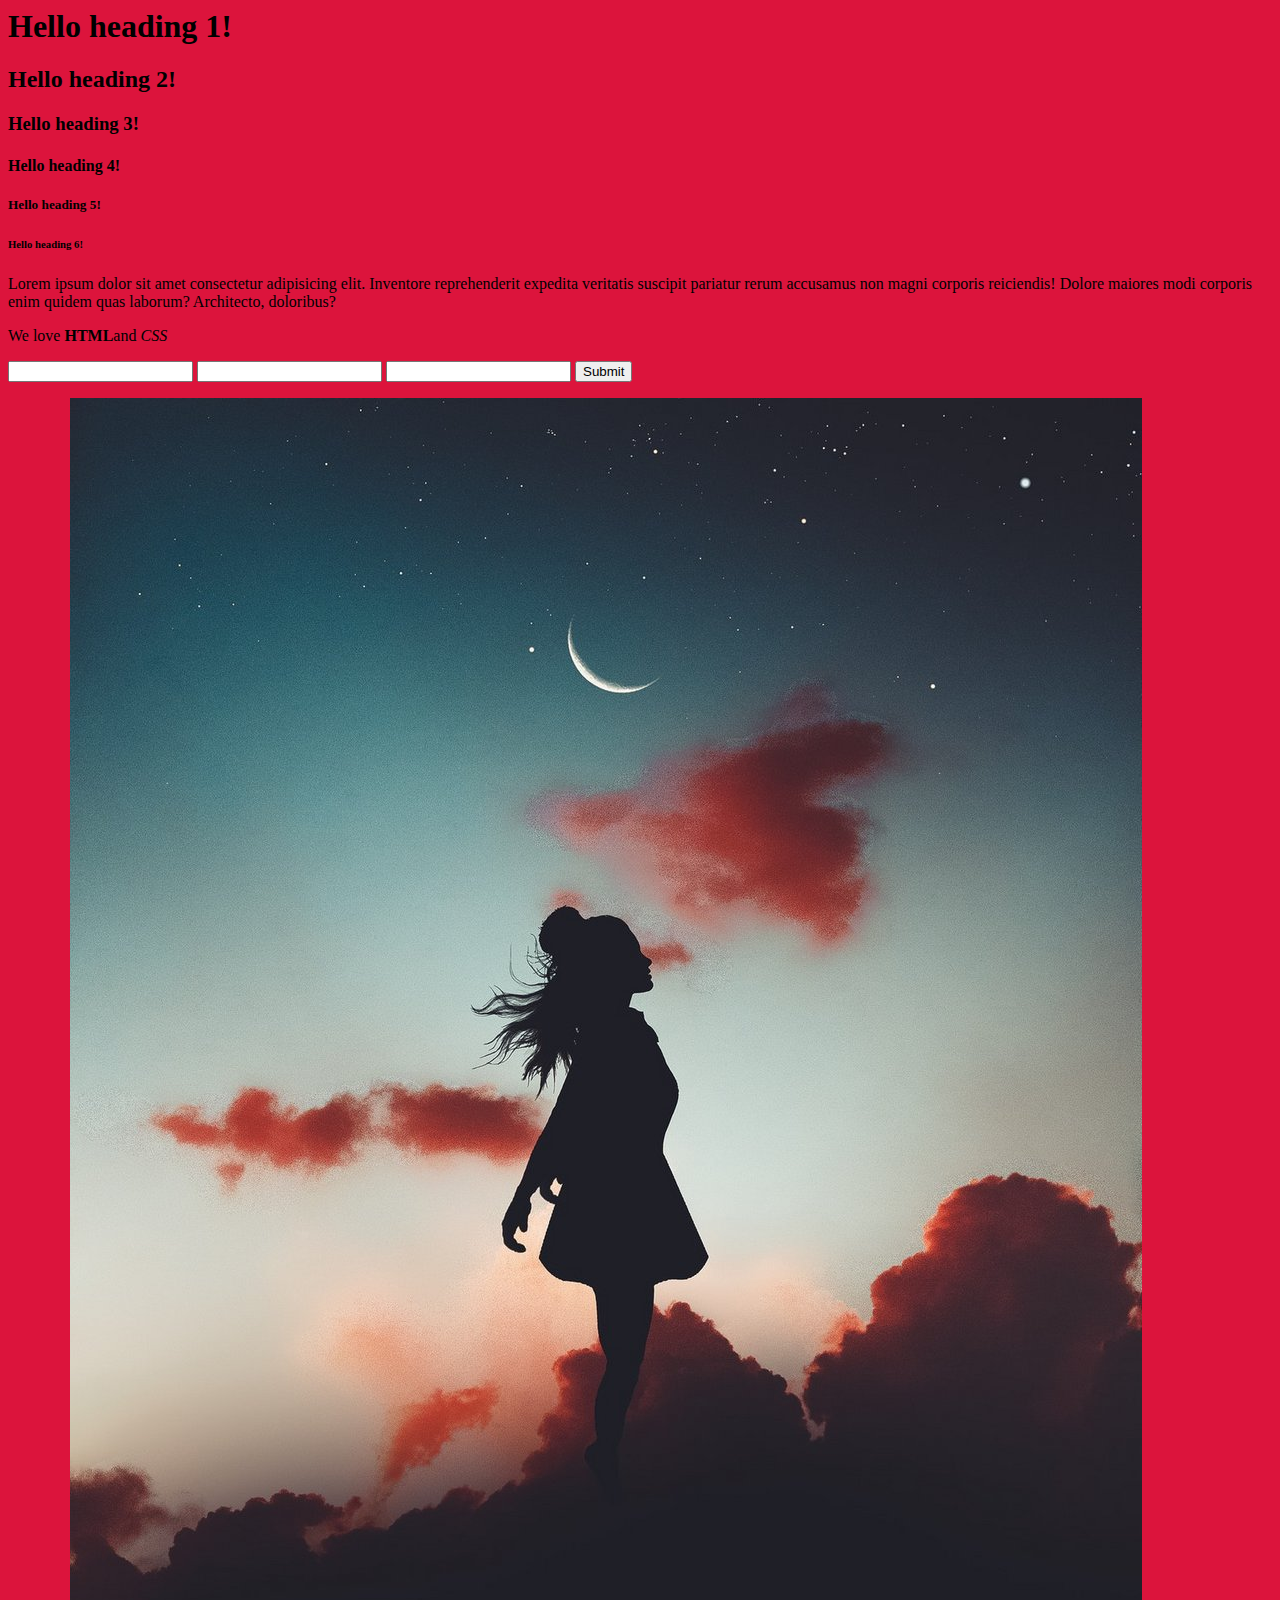
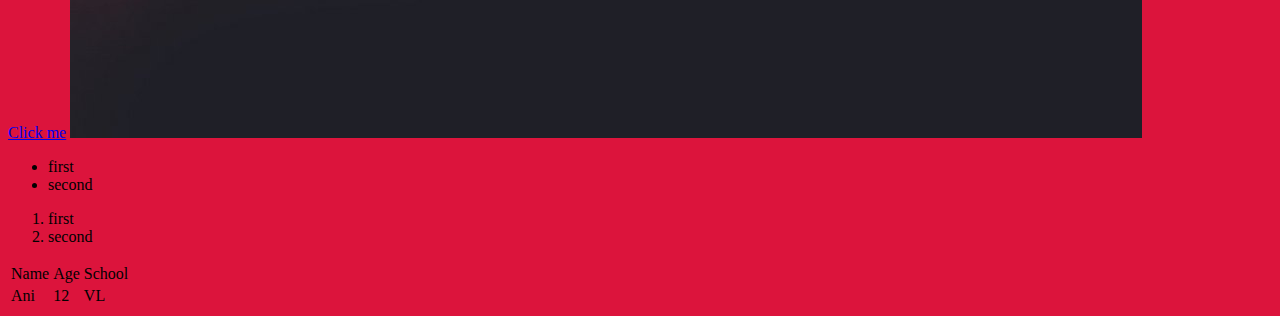
<file: Java Fundamentals 2020/04. HTML and CSS Basics/Demo/index.html>
<html>

<head>
    <title>My first html document</title>
    <script>
        alert('heeeello')
    </script>
    <link rel="stylesheet" href="styles.css">

    <!-- Define keywords for search engines: -->
    <meta name="keywords" content="HTML, CSS, JavaScript">
    <!--Define a description of your web page:-->
    <meta name="description" content="Free Web tutorials">
    <!--Define the author of a page:-->
    <meta name="author" content="Hege Refsnes">
    <!--Refresh document every 30 seconds:-->
    <meta http-equiv="refresh" content="30">

</head>

<body>
    <h1>Hello heading 1!</h1>
    <h2>Hello heading 2!</h2>
    <h3>Hello heading 3!</h3>
    <h4>Hello heading 4!</h4>
    <h5>Hello heading 5!</h5>
    <h6>Hello heading 6!</h6>
    <p>
        Lorem ipsum dolor sit amet consectetur adipisicing elit. Inventore reprehenderit expedita veritatis suscipit
        pariatur rerum accusamus non magni corporis reiciendis! Dolore maiores modi corporis enim quidem quas laborum?
        Architecto, doloribus?
    </p>
    <p>
        We love <strong>HTML</strong>and <em>CSS</em>
    </p>
    <form>
        <input type="text">
        <input type="password">
        <input type="number">
        <input type="submit">
    </form>
    <a href="http://softuni.bg">Click me</a>
    <img src="./pic.jpg" alt="my photo">

    <ul>
        <li>
            first
        </li>
        <li>
            second
        </li>
    </ul>
    <ol>
        <li>
            first
        </li>
        <li>
            second
        </li>
    </ol>
    <table>
        <tr>
            <td>Name</td>
            <td>Age</td>
            <td>School</td>
        </tr>
        <tr>
            <td>Ani</td>
            <td>12 </td>
            <td>VL</td>
        </tr>
    </table>
</body>

</html>
</file>
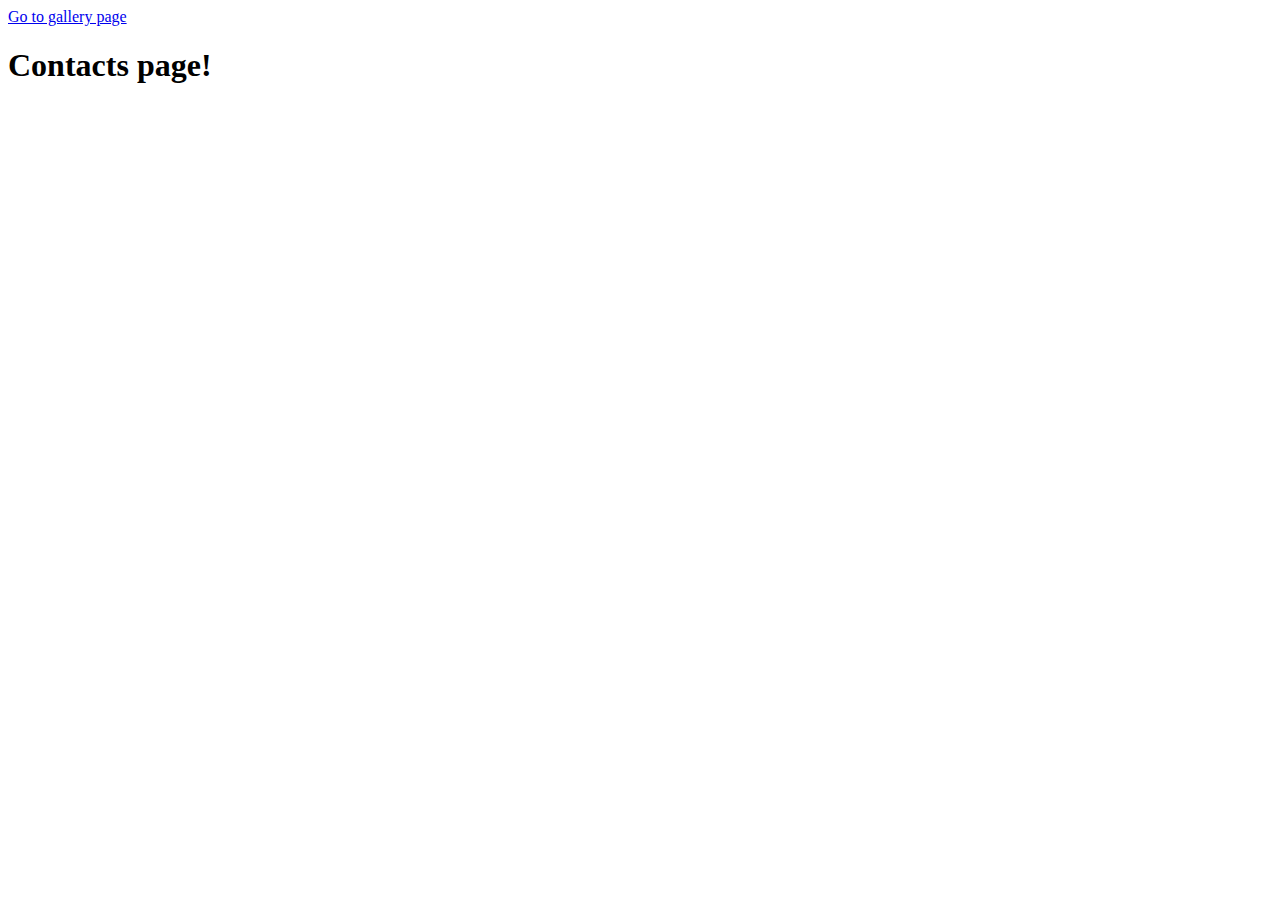
<file: Java Fundamentals 2020/04. HTML and CSS Basics/Demo/contacts.html>
<!DOCTYPE html>
<html lang="en">
<head>
    <meta charset="UTF-8">
    <meta name="viewport" content="width=device-width, initial-scale=1.0">
    <title>Document</title>
</head>
<body>
    <a href="gallery.html">Go to gallery page</a>
   <h1>Contacts page!</h1> 
</body>
</html>
</file>
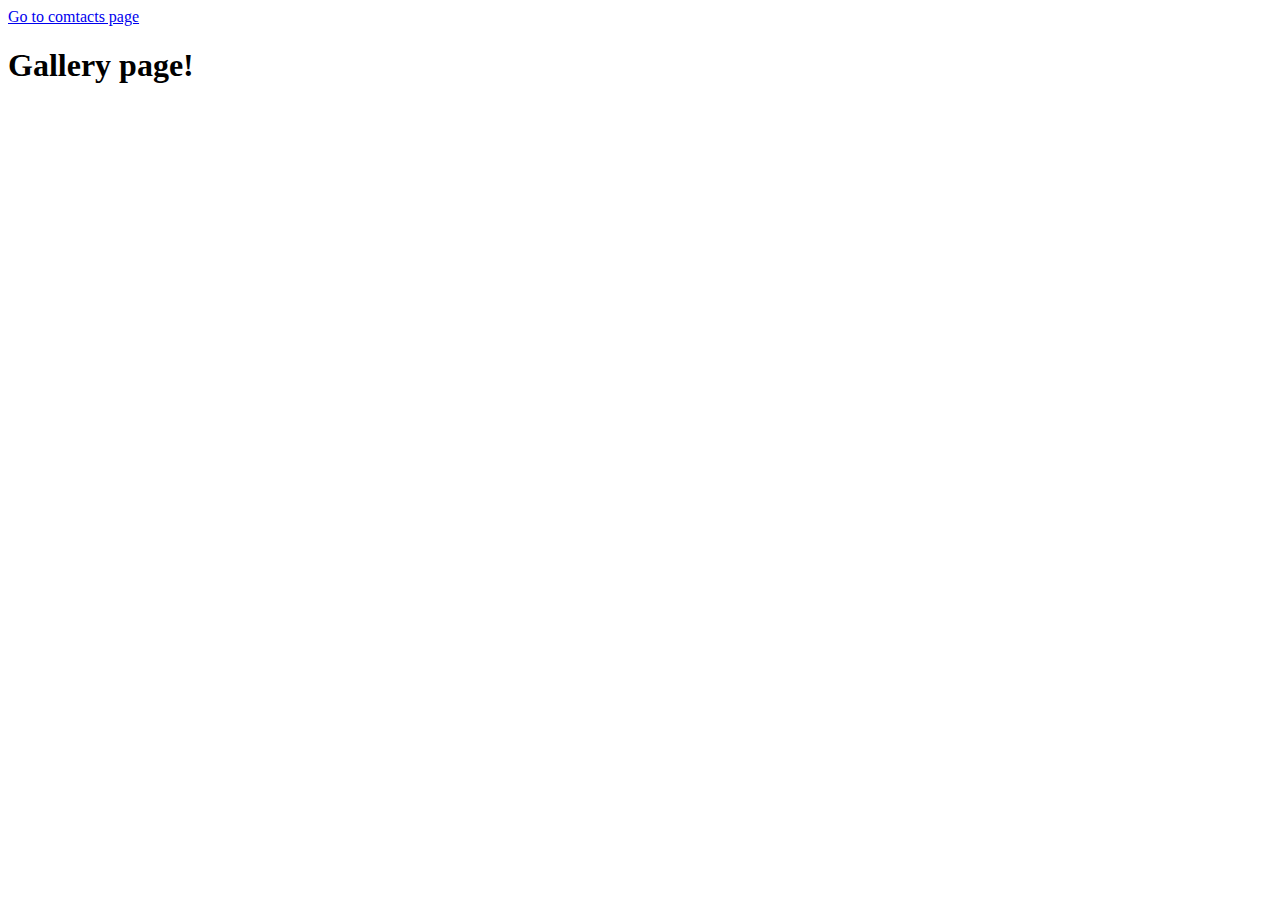
<file: Java Fundamentals 2020/04. HTML and CSS Basics/Demo/gallery.html>
<!DOCTYPE html>
<html lang="en">
<head>
    <meta charset="UTF-8">
    <meta name="viewport" content="width=device-width, initial-scale=1.0">
    <title>Document</title>
</head>
<body>
    <a href="contacts.html">Go to comtacts page</a>
    <h1>Gallery page!</h1>
</body>
</html>
</file>
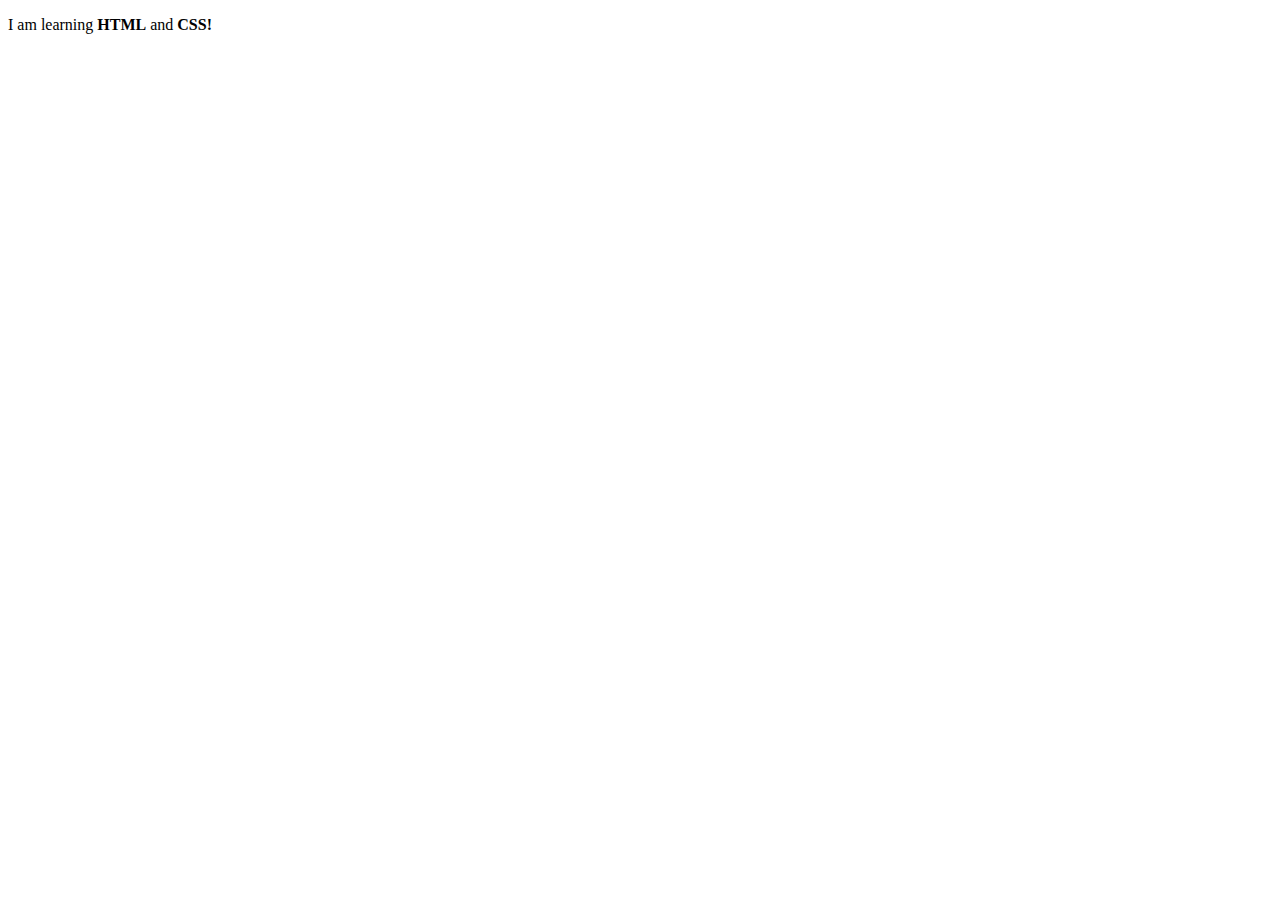
<file: Java Fundamentals 2020/04. HTML and CSS Basics/Exercise/exercise1.html>
<!DOCTYPE html>
<html lang="en">
<head>
    <meta charset="UTF-8">
    <meta name="viewport" content="width=device-width, initial-scale=1.0">
    <title>Simple HTML Page</title>
</head>
<body>
    <p>
        I am learning <strong>HTML</strong> and <strong>CSS!</strong>
    </p>
</body>
</html>
</file>
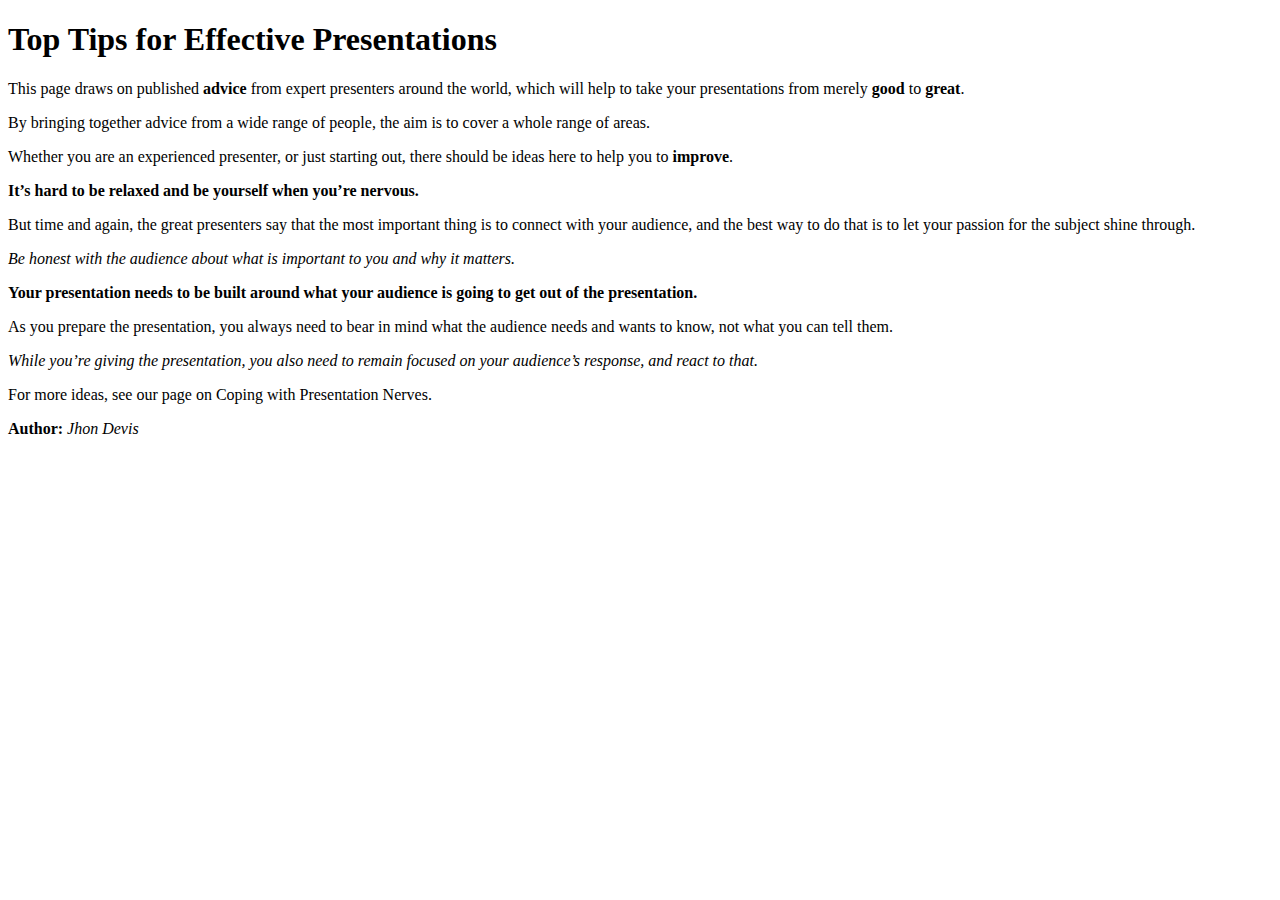
<file: Java Fundamentals 2020/04. HTML and CSS Basics/Exercise/exercise2.html>
<!DOCTYPE html>
<html lang="en">

<head>
    <meta charset="UTF-8">
    <meta name="viewport" content="width=device-width, initial-scale=1.0">
    <title>Pharagraphs</title>
</head>

<body>
    <h1>Top Tips for Effective Presentations</h1>
    <p>This page draws on published <strong>advice</strong> from expert presenters around the world, which will help to take your
        presentations from merely <strong>good</strong> to <strong>great</strong>.</p>
    <p> By bringing together advice from a wide range of people, the aim is to cover a whole range of areas.</p>
    <p> Whether you are an experienced presenter, or just starting out, there should be ideas here to help you to
        <strong>improve</strong>.</p>
    <p> <strong>It’s hard to be relaxed and be yourself when you’re nervous.</strong></p>
    <p> But time and again, the great presenters say that the most important thing is to connect with your audience, and
        the best way to do that is to let your passion for the subject shine through.</p>
    <p> <em>Be honest with the audience about what is important to you and why it matters.</em></p>
    <p> <strong>Your presentation needs to be built around what your audience is going to get out of the presentation.</strong></p>
    <p> As you prepare the presentation, you always need to bear in mind what the audience needs and wants to know, not
        what you can tell them.</p>
    <p> <em>While you’re giving the presentation, you also need to remain focused on your audience’s response, and react to
        that.</em></p>
    <p> For more ideas, see our page on Coping with Presentation Nerves.</p>
    <p> <strong>Author: </strong><em>Jhon Devis</em></p>
</body>

</html>
</file>
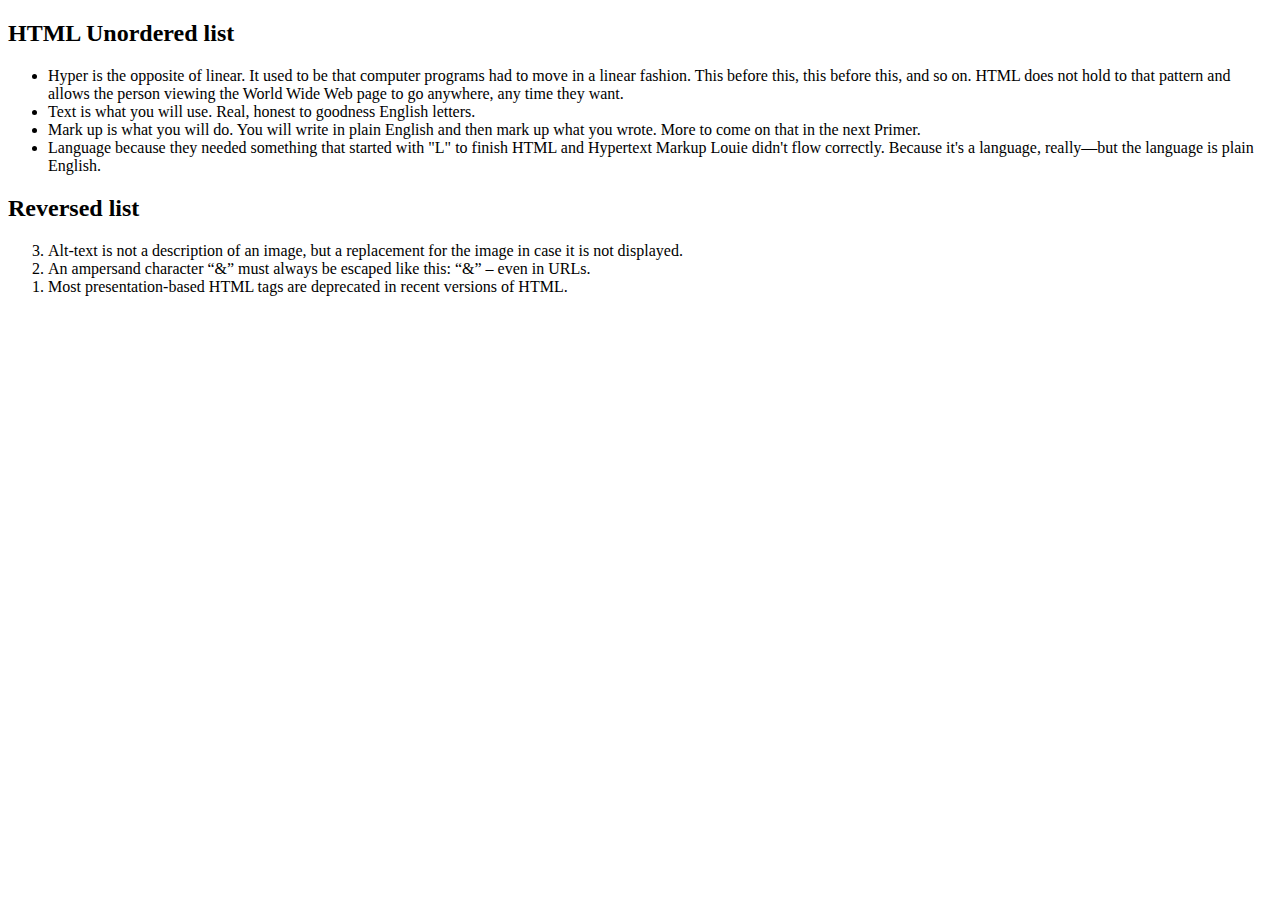
<file: Java Fundamentals 2020/04. HTML and CSS Basics/Exercise/exercise4.html>
<!DOCTYPE html>
<html lang="en">

<head>
    <meta charset="UTF-8">
    <meta name="viewport" content="width=device-width, initial-scale=1.0">
    <title>Lists</title>
</head>

<body>
    <section>
        <article>
            <h2>HTML Unordered list</h2>
            <ul>
                <li>Hyper is the opposite of linear. It used to be that computer programs had to move in a linear
                    fashion. This before this, this before this, and so on. HTML does not hold to that pattern and
                    allows the person viewing the World Wide Web page to go anywhere, any time they want.</li>
                <li>Text is what you will use. Real, honest to goodness English letters.</li>
                <li>Mark up is what you will do. You will write in plain English and then mark up what you wrote. More
                    to come on that in the next Primer.</li>
                <li>Language because they needed something that started with "L" to finish HTML and Hypertext Markup
                    Louie didn't flow correctly. Because it's a language, really—but the language is plain English.</li>
            </ul>
        </article>
        <h2>Reversed list</h2>
        <ol reversed>
            <li>Alt-text is not a description of an image, but a replacement for the image in case it is not displayed.
            </li>
            <li>An ampersand character “&” must always be escaped like this: “&” – even in URLs.</li>
            <li>Most presentation-based HTML tags are deprecated in recent versions of HTML.</li>
        </ol>
    </section>
</body>

</html>
</file>
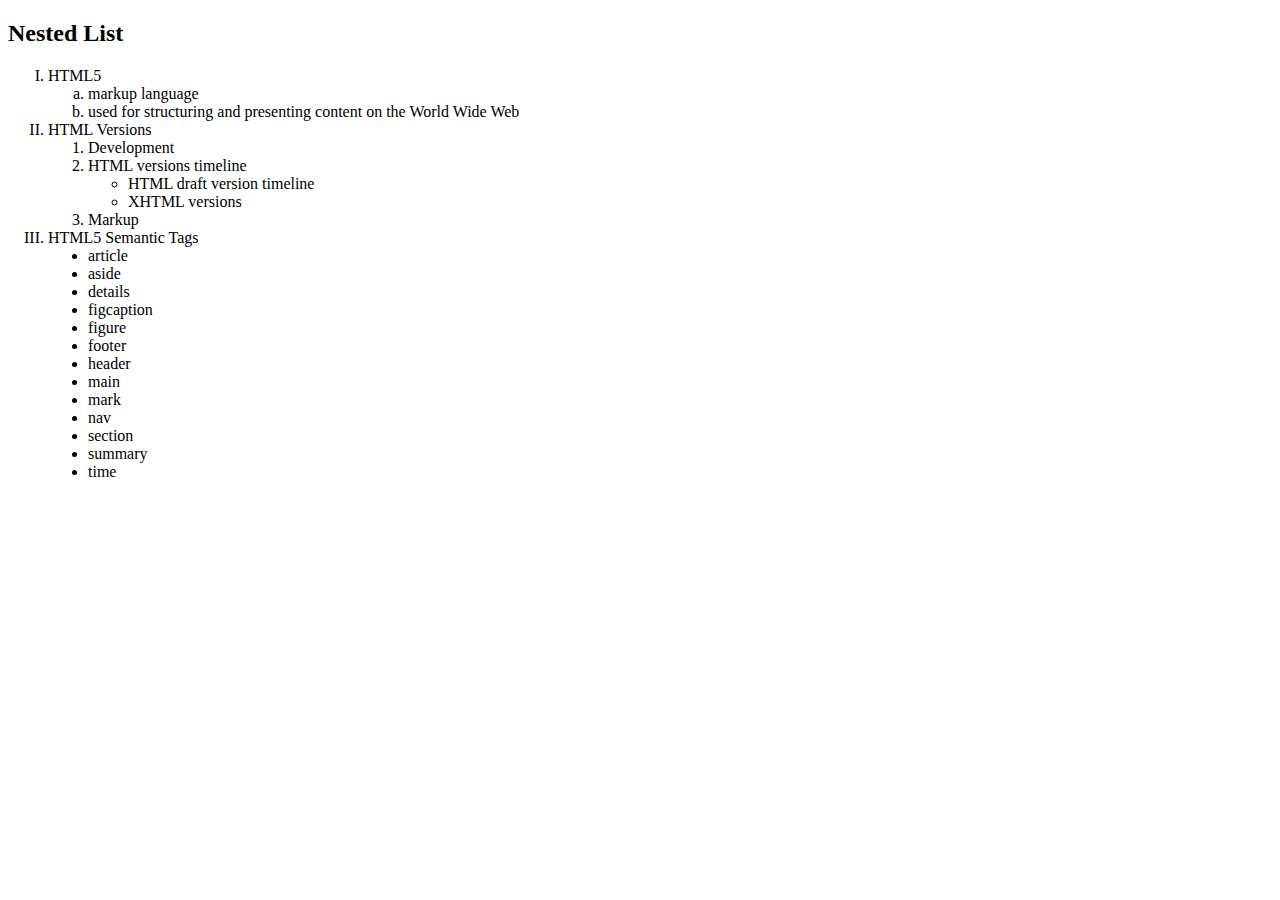
<file: Java Fundamentals 2020/04. HTML and CSS Basics/Exercise/exercise5.html>
<!DOCTYPE html>
<html lang="en">

<head>
    <meta charset="UTF-8">
    <meta name="viewport" content="width=device-width, initial-scale=1.0">
    <title>Nested Lists</title>
</head>

<body>
    <h2>Nested List</h2>
    <ol type="I">
        <li>HTML5
            <ol type="a">
                <li>markup language</li>
                <li>used for structuring and presenting content on the World Wide Web</li>
            </ol>
        </li>
        <li>HTML Versions
            <ol type="1">
                <li>Development</li>
                <li>HTML versions timeline</li>
                <ul style="list-style-type:circle">
                    <li>HTML draft version timeline</li>
                    <li>XHTML versions</li>
                </ul>
                <li>Markup</li>
            </ol>
        </li>
        <li>HTML5 Semantic Tags
            <ul style="list-style-type:disc">
                <li>article</li>
                <li>aside</li>
                <li>details</li>
                <li>figcaption</li>
                <li>figure</li>
                <li>footer</li>
                <li>header</li>
                <li>main</li>
                <li>mark</li>
                <li>nav</li>
                <li>section</li>
                <li>summary</li>
                <li>time</li>
            </ul>
        </li>
    </ol>
</body>

</html>
</file>
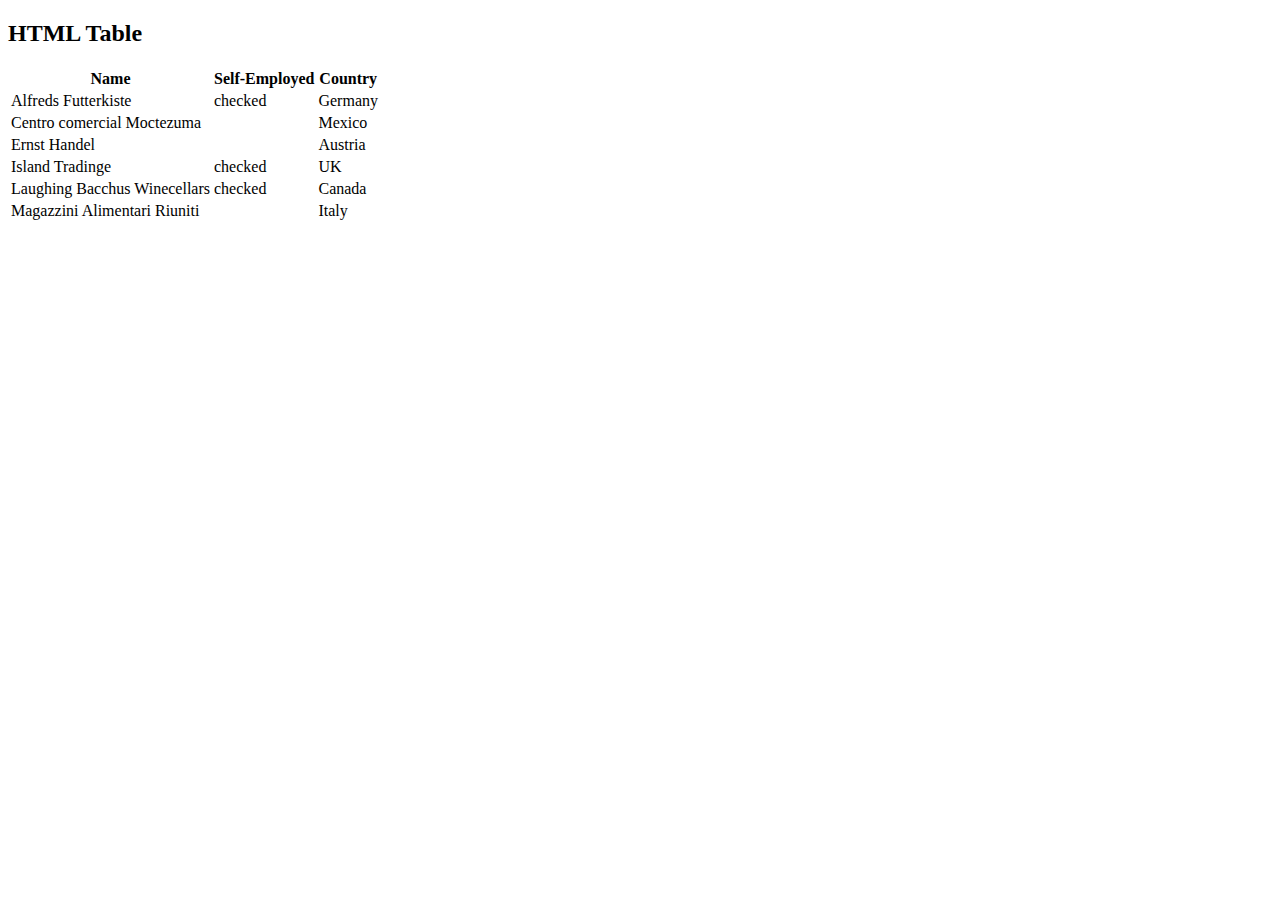
<file: Java Fundamentals 2020/04. HTML and CSS Basics/Exercise/exercise6.html>
<!DOCTYPE html>
<html lang="en">

<head>
    <meta charset="UTF-8">
    <meta name="viewport" content="width=device-width, initial-scale=1.0">
    <title>Checkout tablе</title>
</head>

<body>
    <h2>HTML Table</h2>
    <table>
        <tr>
            <th>Name</th>
            <th>Self-Employed</th>
            <th>Country</th>
        </tr>
        <tr>
            <td>Alfreds Futterkiste</td>
            <td>checked</td>
            <td>Germany</td>
        </tr>
        <tr>
            <td>Centro comercial Moctezuma</td>
            <td></td>
            <td>Mexico</td>
        </tr>
        <tr>
            <td>Ernst Handel</td>
            <td></td>
            <td>Austria</td>
        </tr>
        <tr>
            <td>Island Tradinge</td>
            <td>checked</td>
            <td>UK</td>
        </tr>
        <tr>
            <td>Laughing Bacchus Winecellars</td>
            <td>checked</td>
            <td>Canada</td>
        </tr>
        <tr>
            <td>Magazzini Alimentari Riuniti</td>
            <td></td>
            <td>Italy</td>
        </tr>
    </table>
</body>

</html>
</file>
<file: Java Fundamentals 2020/04. HTML and CSS Basics/Demo/styles.css>
body{
    background-color: crimson;
}
</file>
